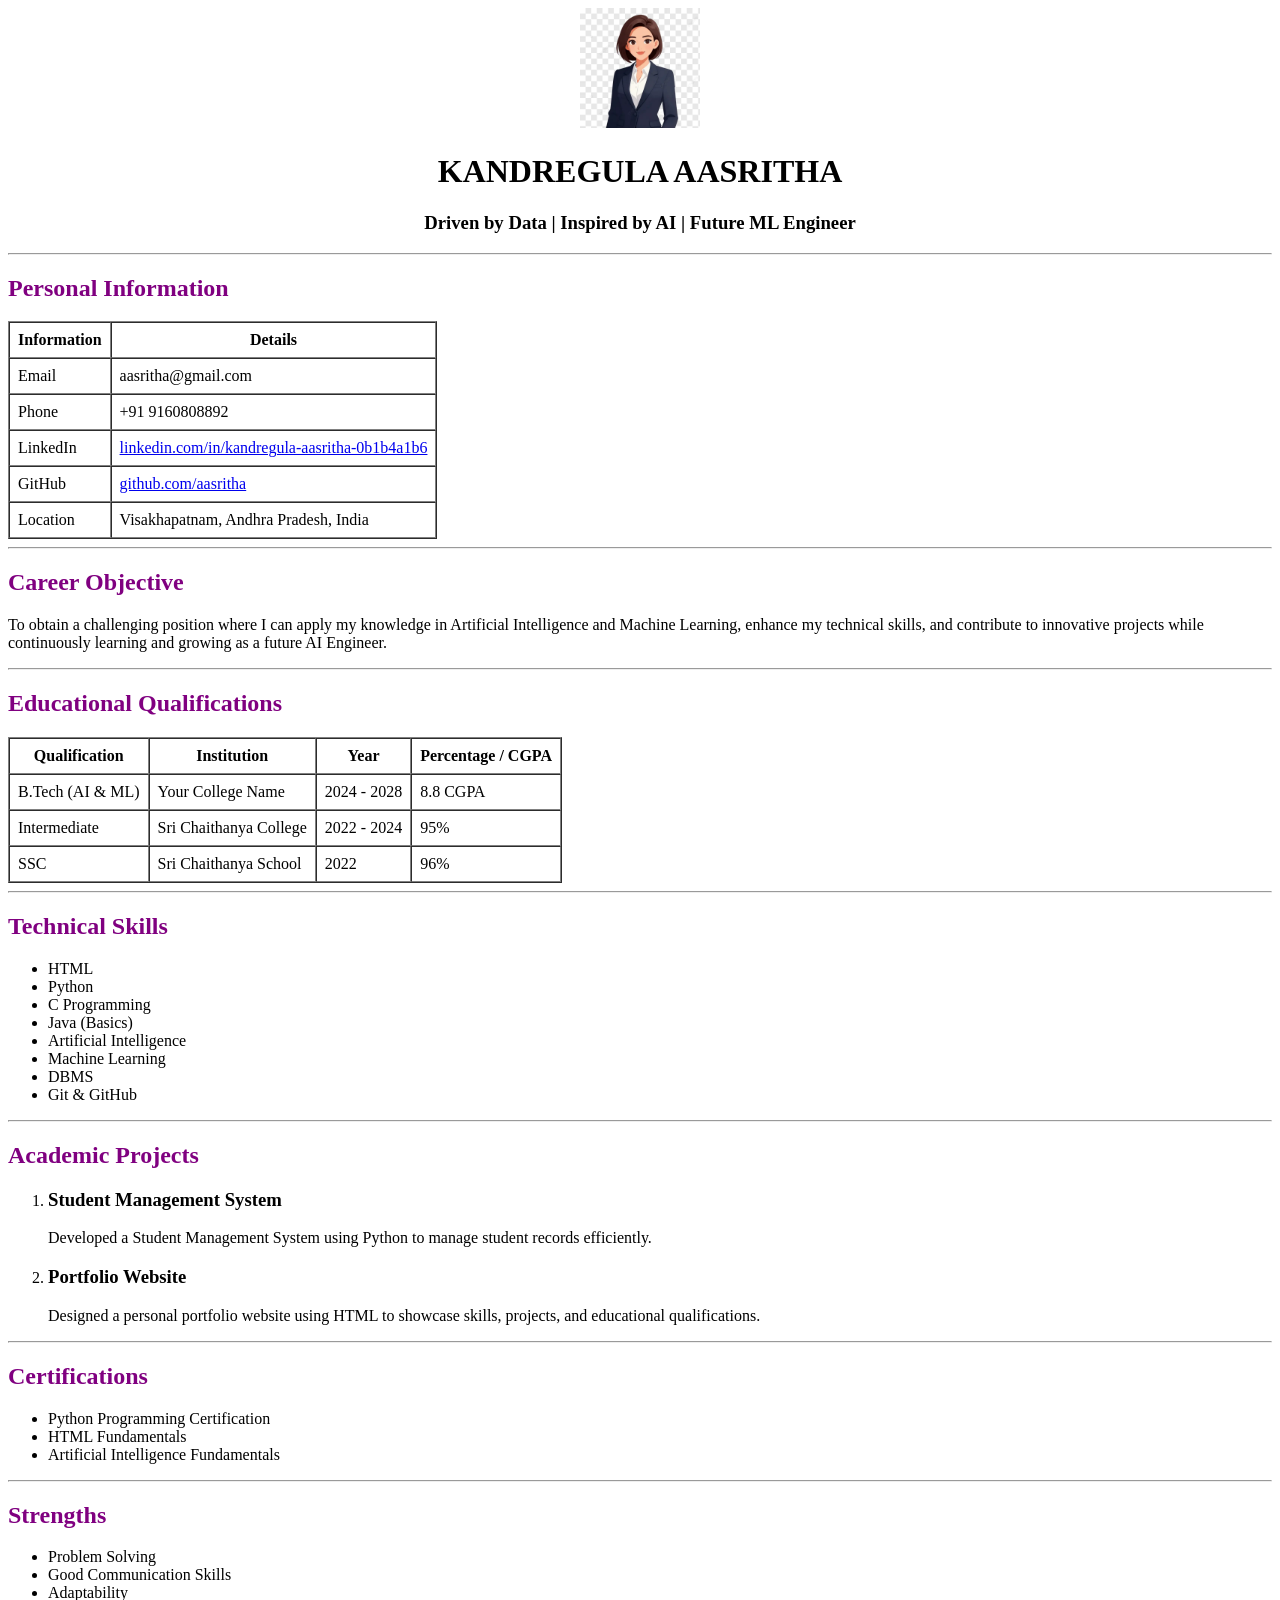
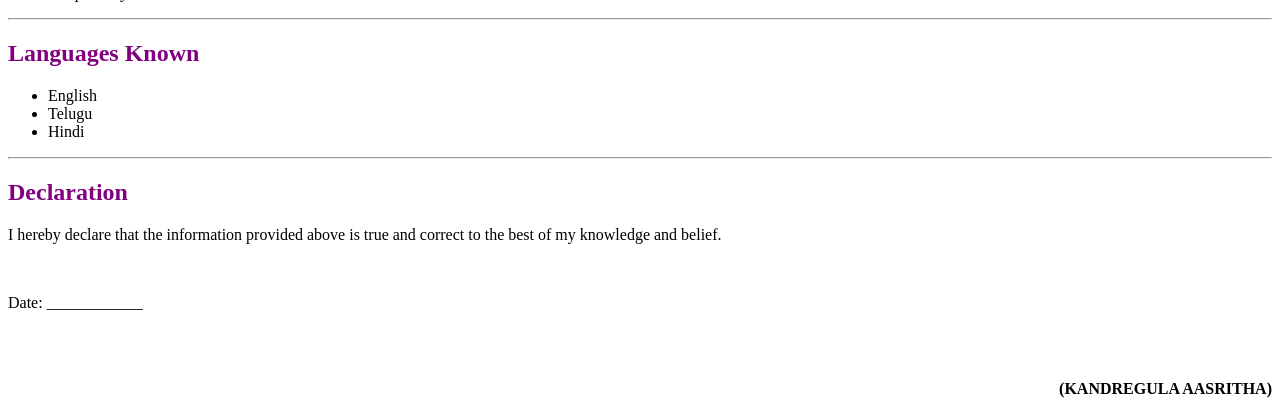
<file: Experiment-1/index.html>
<!DOCTYPE html>
<html>

<head>
    <title>ATS Friendly Resume</title>
</head>

<body>

    <center>
        <img src="image.jpg" alt="Profile Photo" width="120" height="120">

        <h1>KANDREGULA AASRITHA</h1>

        <h3>Driven by Data | Inspired by AI | Future ML Engineer</h3>
    </center>

    <hr>

    <h2>
        <font color="purple">Personal Information</font>
    </h2>

    <table border="1" cellpadding="8" cellspacing="0">

        <tr>
            <th>Information</th>
            <th>Details</th>
        </tr>

        <tr>
            <td>Email</td>
            <td>aasritha@gmail.com</td>
        </tr>

        <tr>
            <td>Phone</td>
            <td>+91 9160808892</td>
        </tr>

        <tr>
            <td>LinkedIn</td>
            <td>
                <a href="https://www.linkedin.com/in/kandregula-aasritha-0b1b4a1b6/">
                    linkedin.com/in/kandregula-aasritha-0b1b4a1b6
                </a>
            </td>
        </tr>

        <tr>
            <td>GitHub</td>
            <td>
                <a href="https://github.com/aasritha">
                    github.com/aasritha
                </a>
            </td>
        </tr>

        <tr>
            <td>Location</td>
            <td>Visakhapatnam, Andhra Pradesh, India</td>
        </tr>

    </table>

    <hr>

    <h2>
        <font color="purple">Career Objective</font>
    </h2>

    <p>
        To obtain a challenging position where I can apply my knowledge in
        Artificial Intelligence and Machine Learning, enhance my technical
        skills, and contribute to innovative projects while continuously
        learning and growing as a future AI Engineer.
    </p>

    <hr>

    <h2>
        <font color="purple">Educational Qualifications</font>
    </h2>

    <table border="1" cellpadding="8" cellspacing="0">

        <tr>
            <th>Qualification</th>
            <th>Institution</th>
            <th>Year</th>
            <th>Percentage / CGPA</th>
        </tr>

        <tr>
            <td>B.Tech (AI & ML)</td>
            <td>Your College Name</td>
            <td>2024 - 2028</td>
            <td>8.8 CGPA</td>
        </tr>

        <tr>
            <td>Intermediate</td>
            <td>Sri Chaithanya College</td>
            <td>2022 - 2024</td>
            <td>95%</td>
        </tr>

        <tr>
            <td>SSC</td>
            <td>Sri Chaithanya School</td>
            <td>2022</td>
            <td>96%</td>
        </tr>

    </table>

    <hr>

    <h2>
        <font color="purple">Technical Skills</font>
    </h2>

    <ul>
        <li>HTML</li>
        <li>Python</li>
        <li>C Programming</li>
        <li>Java (Basics)</li>
        <li>Artificial Intelligence</li>
        <li>Machine Learning</li>
        <li>DBMS</li>
        <li>Git & GitHub</li>
    </ul>

    <hr>

    <h2>
        <font color="purple">Academic Projects</font>
    </h2>

    <ol>

        <li>
            <h3>Student Management System</h3>

            <p>
                Developed a Student Management System using Python to manage
                student records efficiently.
            </p>
        </li>

        <li>
            <h3>Portfolio Website</h3>

            <p>
                Designed a personal portfolio website using HTML to showcase
                skills, projects, and educational qualifications.
            </p>
        </li>

    </ol>

    <hr>

    <h2>
        <font color="purple">Certifications</font>
    </h2>

    <ul>
        <li>Python Programming Certification</li>
        <li>HTML Fundamentals</li>
        <li>Artificial Intelligence Fundamentals</li>
    </ul>

    <hr>

    <h2>
        <font color="purple">Strengths</font>
    </h2>

    <ul>
        <li>Problem Solving</li>
        <li>Good Communication Skills</li>
        <li>Adaptability</li>
    </ul>

    <hr>

    <h2>
        <font color="purple">Languages Known</font>
    </h2>

    <ul>
        <li>English</li>
        <li>Telugu</li>
        <li>Hindi</li>
    </ul>

    <hr>

    <h2>
        <font color="purple">Declaration</font>
    </h2>

    <p>
        I hereby declare that the information provided above is true and
        correct to the best of my knowledge and belief.
    </p>

    <br>

    <p>
        Date: ____________
    </p>

    <br><br>

    <p align="right">
        <b>(KANDREGULA AASRITHA)</b>
    </p>

</body>

</html>
</file>
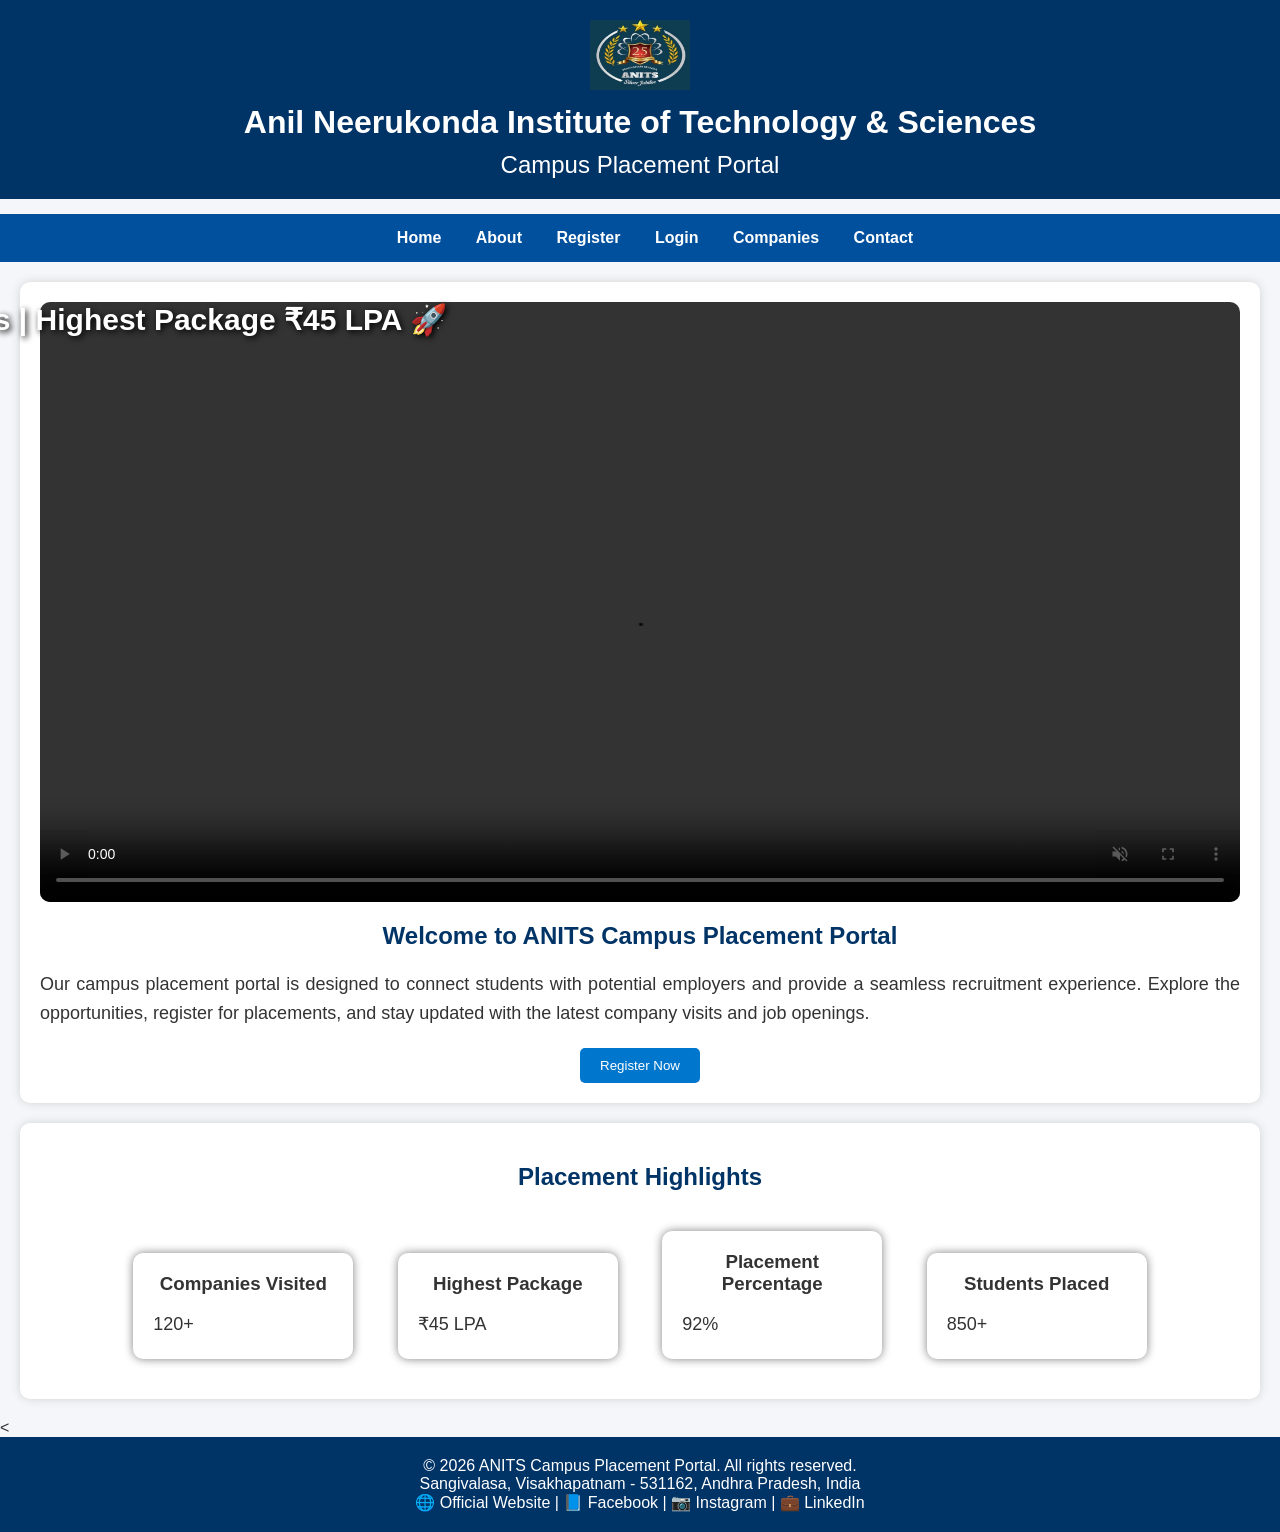
<file: Experiment-2/index.html>
<!DOCTYPE html>
<html>

<head>
    <title>ANITS Campus Placement Portal</title>
    <link rel="stylesheet" href="style.css">
</head>

<body>

    <header>
        <img src="logo.png" alt="ANITS Logo" width="100">
        <h1>Anil Neerukonda Institute of Technology & Sciences</h1>
        <h2>Campus Placement Portal</h2>
    </header>

    <nav>
        <ul>
            <li><a href="index.html">Home</a></li>
            <li><a href="about.html">About</a></li>
            <li><a href="register.html">Register</a></li>
            <li><a href="login.html">Login</a></li>
            <li><a href="companies.html">Companies</a></li>
            <li><a href="contact.html">Contact</a></li>
        </ul>
    </nav>

    <section class="hero">

        <video width="100%" controls autoplay muted loop>
            <source src="anitsav.mp4" type="video/mp4">
            Your browser does not support the video tag.
        </video>

        <div class="moving-text">
            🎓 Welcome to ANITS Campus Placement Portal | Admissions Open | 120+ Companies | Highest Package ₹45 LPA 🚀
        </div>

        <h2>Welcome to ANITS Campus Placement Portal</h2>

        <p>
            Our campus placement portal is designed to connect students with potential employers and provide a seamless recruitment experience. Explore the opportunities, register for placements, and stay updated with the latest company visits and job openings.
        </p>

        <a href="register.html">
    <button>Register Now</button>
</a>

    </section>

    <section>

        <h2>Placement Highlights</h2>

        <article>
            <h3>Companies Visited</h3>
            <p>120+</p>
        </article>

        <article>
            <h3>Highest Package</h3>
            <p>₹45 LPA</p>
        </article>

        <article>
            <h3>Placement Percentage</h3>
            <p>92%</p>
        </article>

        <article>
            <h3>Students Placed</h3>
            <p>850+</p>
        </article>

    </section>

    <<footer>

    <p>&copy; 2026 ANITS Campus Placement Portal. All rights reserved.</p>

    <p>
        Sangivalasa, Visakhapatnam - 531162,
        Andhra Pradesh, India
    </p>

    <p>
        🌐 <a href="https://www.anits.edu.in" target="_blank">Official Website</a> |
        📘 <a href="https://www.facebook.com/anits.edu.in" target="_blank">Facebook</a> |
        📷 <a href="https://www.instagram.com/anits_official/" target="_blank">Instagram</a> |
        💼 <a href="https://www.linkedin.com/school/anits/" target="_blank">LinkedIn</a>
    </p>

</footer>

</body>

</html>
</file>
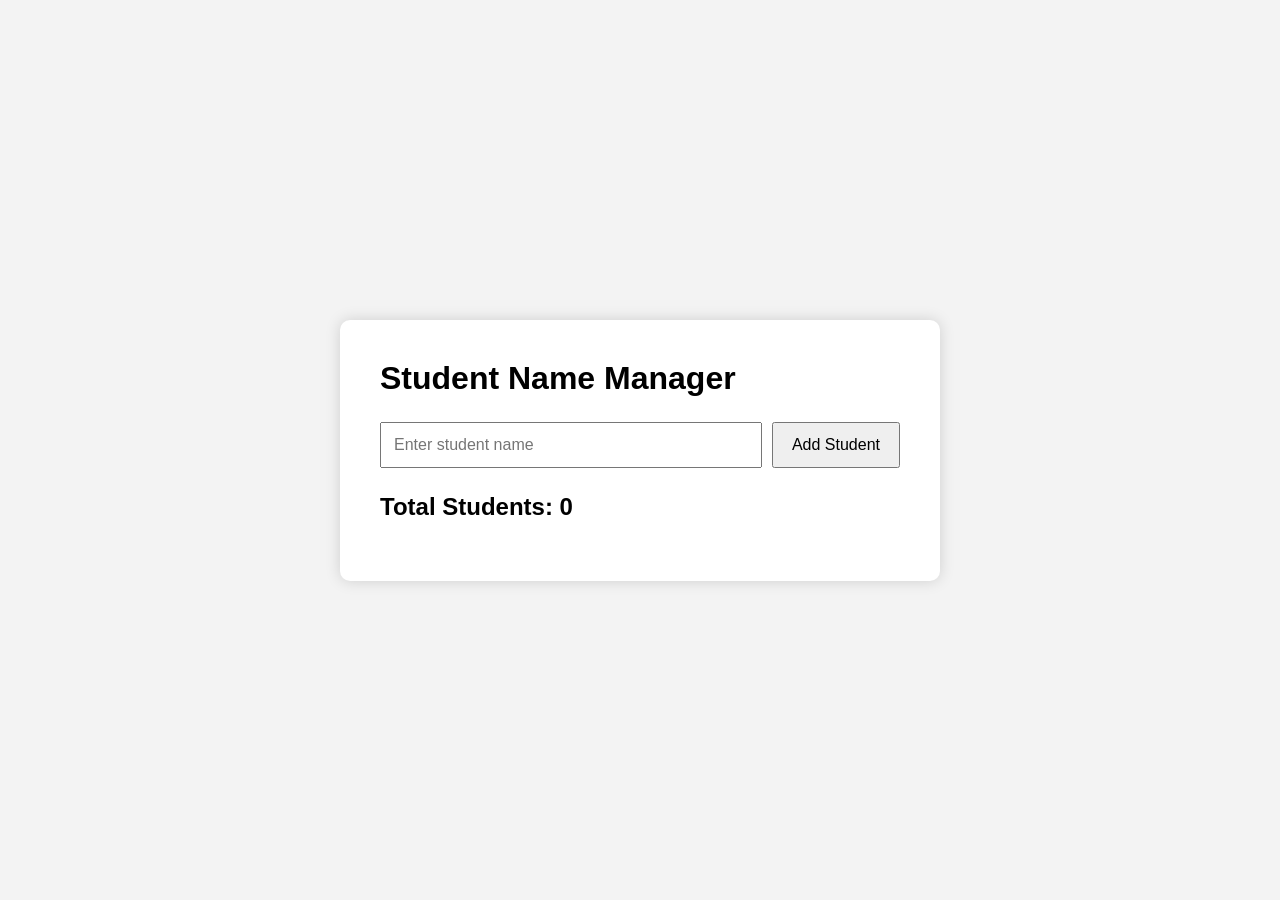
<file: Experiment-3/index.html>
<!DOCTYPE html>
<html lang="en">
<head>
    <meta charset="UTF-8">
    <meta name="viewport" content="width=device-width, initial-scale=1.0">
    <title>Student Name Manager</title>
    <link rel="stylesheet" href="style.css">
</head>
<body>

<div class="container">
    <h1>Student Name Manager</h1>

    <div class="input-box">
        <input type="text" id="studentName" placeholder="Enter student name">
        <button onclick="addStudent()">Add Student</button>
    </div>

    <h2>Total Students: <span id="count">0</span></h2>

    <ul id="studentList"></ul>
</div>

<script src="script.js"></script>
</body>
</html>
</file>
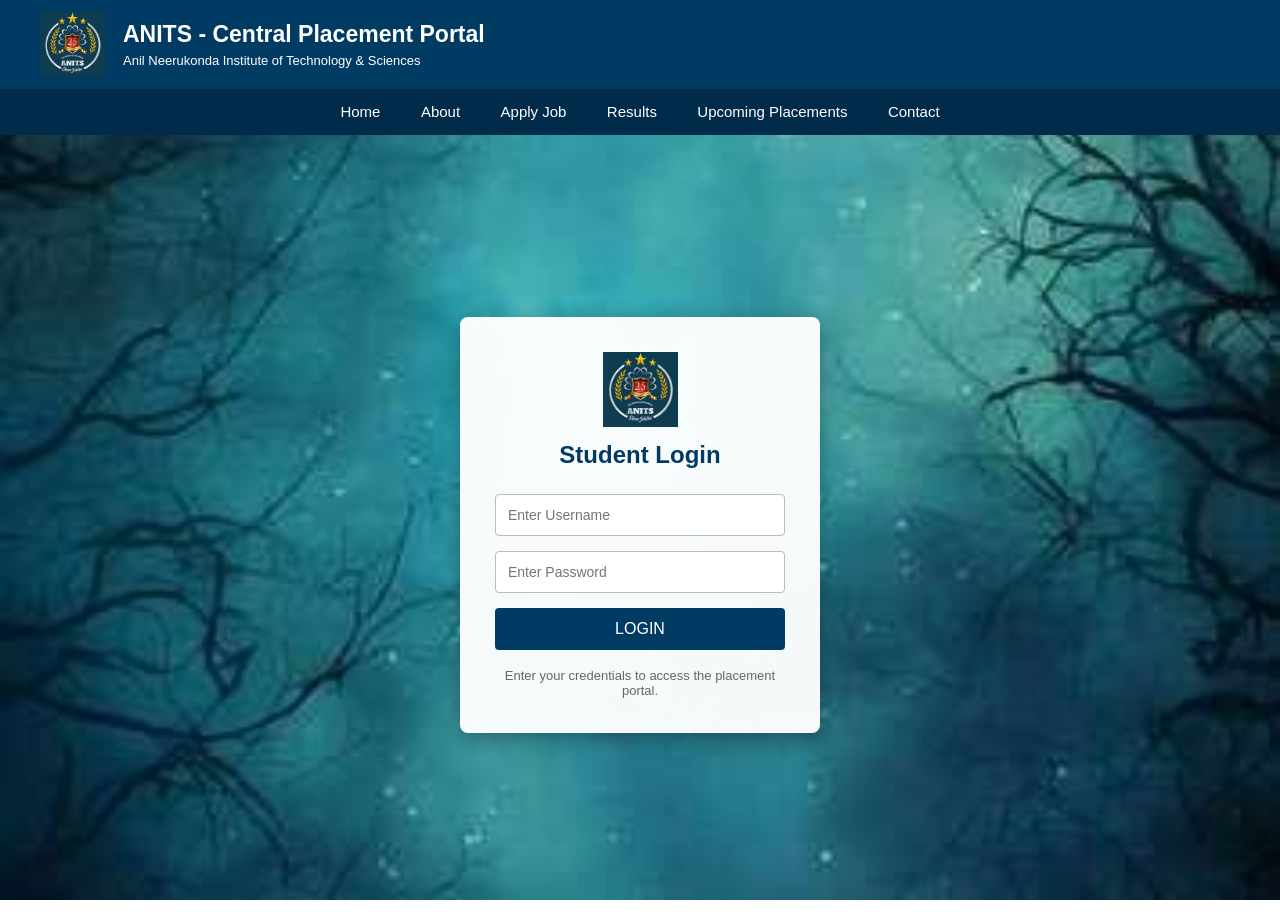
<file: Experiment-4/index.html>
<!DOCTYPE html>
<html>
<head>
    <title>ANITS Central Placement Portal</title>

    <style>
        * {
            box-sizing: border-box;
            margin: 0;
            padding: 0;
        }

        body {
            font-family: Arial, sans-serif;
            background-image: url("background.jpg");
            background-size: cover;
            background-position: center;
            background-attachment: fixed;
            min-height: 100vh;
        }

        /* Header */
        header {
            background: #003b64;
            color: white;
            display: flex;
            align-items: center;
            padding: 12px 40px;
        }

        header img {
            width: 65px;
            height: 65px;
            margin-right: 18px;
        }

        .college-name h1 {
            font-size: 23px;
        }

        .college-name p {
            font-size: 13px;
            margin-top: 5px;
        }

        /* Navigation */
        nav {
            background: #002b4a;
            padding: 14px;
            text-align: center;
        }

        nav a {
            color: white;
            text-decoration: none;
            margin: 0 18px;
            font-size: 15px;
        }

        nav a:hover {
            color: #ffd700;
        }

        /* Login */
        .container {
            min-height: calc(100vh - 120px);
            display: flex;
            justify-content: center;
            align-items: center;
        }

        .login-box {
            width: 360px;
            background: rgba(255, 255, 255, 0.96);
            padding: 35px;
            border-radius: 8px;
            box-shadow: 0 5px 20px rgba(0,0,0,0.3);
            text-align: center;
        }

        .login-box img {
            width: 75px;
            margin-bottom: 10px;
        }

        .login-box h2 {
            color: #003b64;
            margin-bottom: 25px;
        }

        .login-box input {
            width: 100%;
            padding: 12px;
            margin-bottom: 15px;
            border: 1px solid #bbb;
            border-radius: 4px;
            font-size: 14px;
        }

        .login-box button {
            width: 100%;
            padding: 12px;
            border: none;
            border-radius: 4px;
            background: #003b64;
            color: white;
            font-size: 16px;
            cursor: pointer;
        }

        .login-box button:hover {
            background: #006699;
        }

        .login-box p {
            margin-top: 18px;
            font-size: 13px;
            color: #666;
        }
    </style>
</head>

<body>

    <header>
        <img src="logo.jpg" alt="ANITS Logo">

        <div class="college-name">
            <h1>ANITS - Central Placement Portal</h1>
            <p>Anil Neerukonda Institute of Technology & Sciences</p>
        </div>
    </header>

    <nav>
        <a href="#">Home</a>
        <a href="#">About</a>
        <a href="#">Apply Job</a>
        <a href="#">Results</a>
        <a href="#">Upcoming Placements</a>
        <a href="#">Contact</a>
    </nav>

    <div class="container">

        <div class="login-box">

            <img src="logo.jpg" alt="ANITS Logo">

            <h2>Student Login</h2>

            <input type="text" id="username" placeholder="Enter Username">

            <input type="password" id="password" placeholder="Enter Password">

            <button onclick="login()">LOGIN</button>

            <p>Enter your credentials to access the placement portal.</p>

        </div>

    </div>

    <script>
        function login() {

            var username = document.getElementById("username").value;
            var password = document.getElementById("password").value;

            if (username === "") {
                alert("Please enter username");
                return;
            }

            if (password === "") {
                alert("Please enter password");
                return;
            }

            window.location.href = "success.html";
        }
    </script>

</body>
</html>
</file>
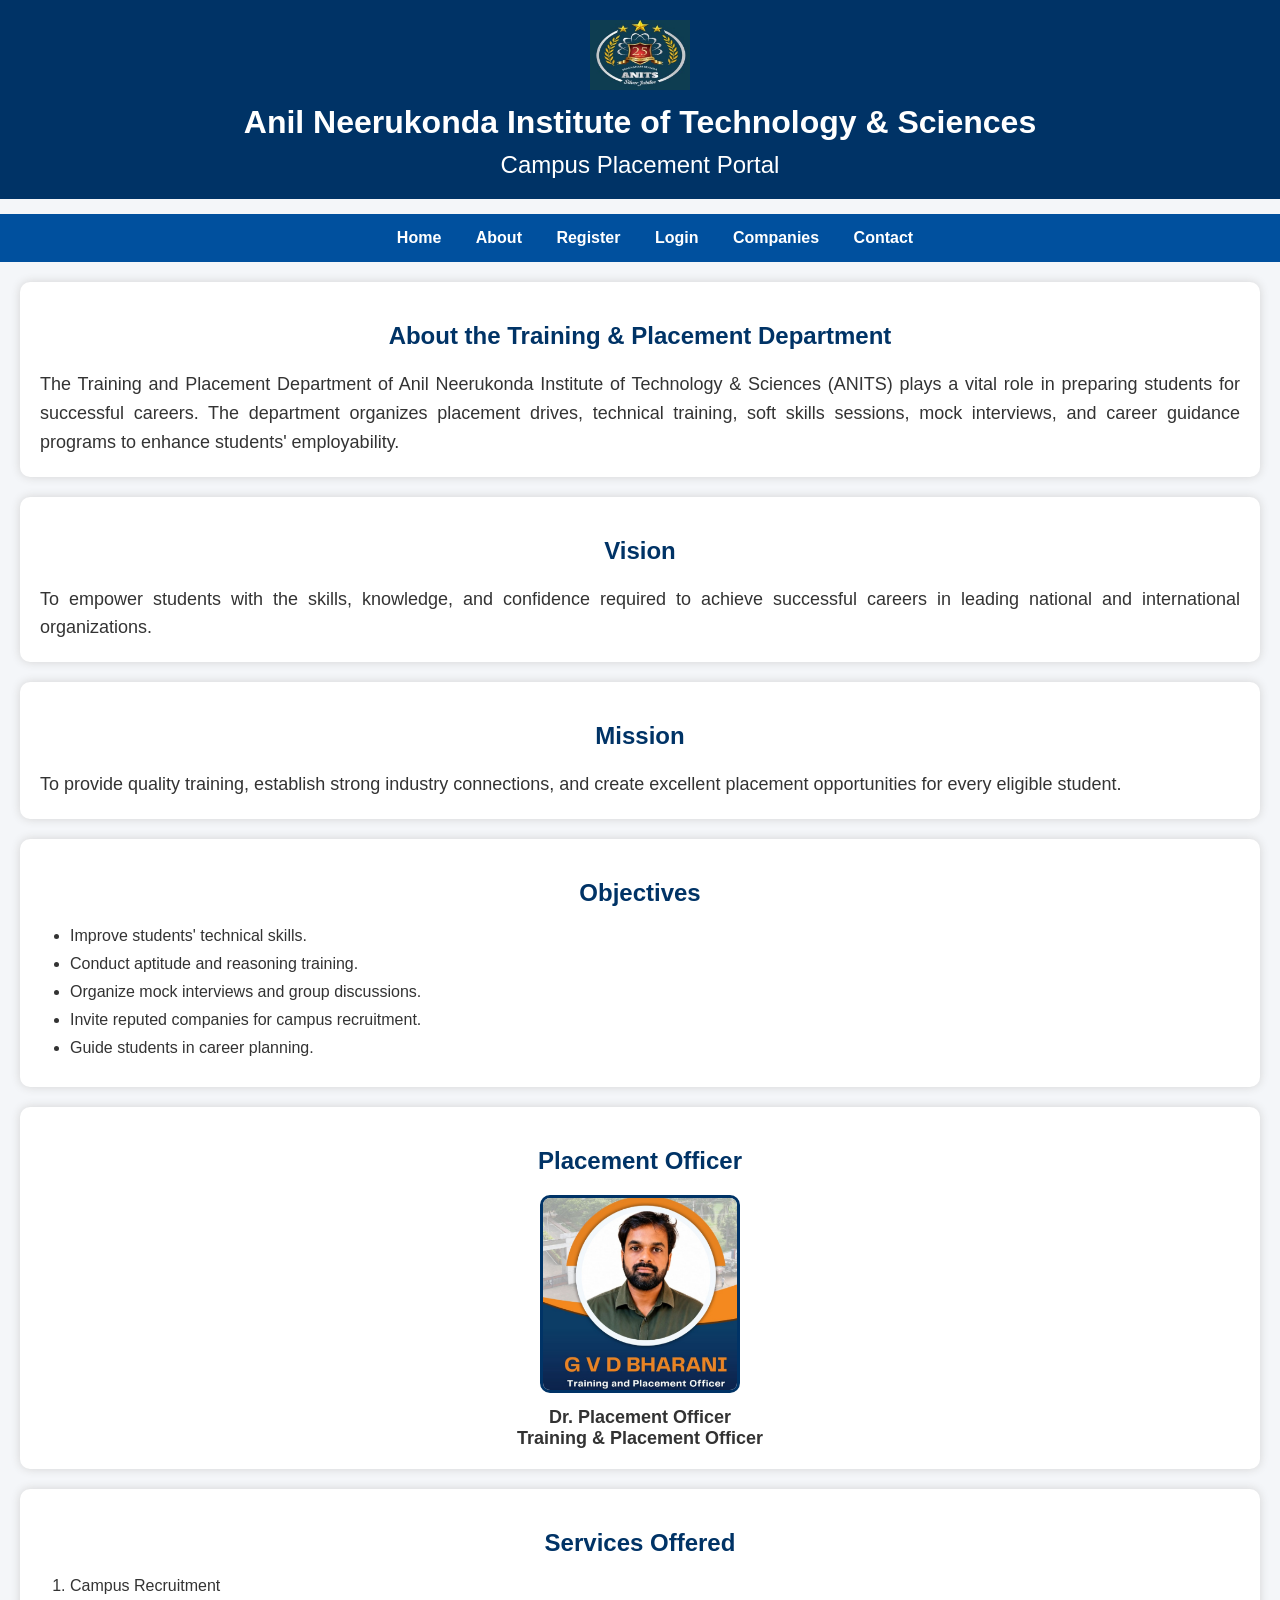
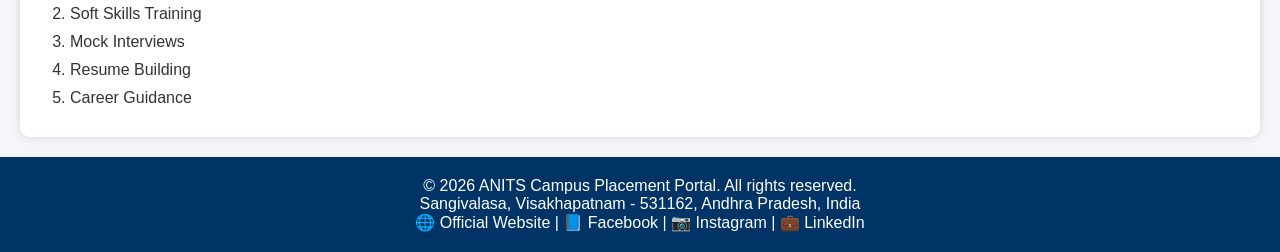
<file: Experiment-2/about.html>
<!DOCTYPE html>
<html>

<head>
    <title>ANITS Campus Placement Portal</title>
    <link rel="stylesheet" href="style.css">
</head>

<body>

    <header>
        <img src="logo.png" alt="ANITS Logo" width="100">
        <h1>Anil Neerukonda Institute of Technology & Sciences</h1>
        <h2>Campus Placement Portal</h2>
    </header>

    <nav>
        <ul>
            <li><a href="index.html">Home</a></li>
            <li><a href="about.html">About</a></li>
            <li><a href="register.html">Register</a></li>
            <li><a href="login.html">Login</a></li>
            <li><a href="companies.html">Companies</a></li>
            <li><a href="contact.html">Contact</a></li>
        </ul>
    </nav>
    <section>

    <h2>About the Training & Placement Department</h2>

    <p>
        The Training and Placement Department of Anil Neerukonda Institute of Technology & Sciences (ANITS)
        plays a vital role in preparing students for successful careers. The department organizes placement
        drives, technical training, soft skills sessions, mock interviews, and career guidance programs to
        enhance students' employability.
    </p>

</section>

<section>

    <h2>Vision</h2>

    <p>
        To empower students with the skills, knowledge, and confidence required to achieve successful careers
        in leading national and international organizations.
    </p>

</section>

<section>

    <h2>Mission</h2>

    <p>
        To provide quality training, establish strong industry connections, and create excellent placement
        opportunities for every eligible student.
    </p>

</section>

<section>

    <h2>Objectives</h2>

    <ul>
        <li>Improve students' technical skills.</li>
        <li>Conduct aptitude and reasoning training.</li>
        <li>Organize mock interviews and group discussions.</li>
        <li>Invite reputed companies for campus recruitment.</li>
        <li>Guide students in career planning.</li>
    </ul>

</section>

<section>

    <h2>Placement Officer</h2>

    <figure>

        <img src="plo.png" alt="Placement Officer" width="200">

        <figcaption>
            <strong>Dr. Placement Officer</strong><br>
            Training & Placement Officer
        </figcaption>

    </figure>

</section>
<section>

    <h2>Services Offered</h2>

    <ol>
        <li>Campus Recruitment</li>
        <li>Soft Skills Training</li>
        <li>Mock Interviews</li>
        <li>Resume Building</li>
        <li>Career Guidance</li>
    </ol>

</section>
<footer>

    <p>&copy; 2026 ANITS Campus Placement Portal. All rights reserved.</p>

    <p>
        Sangivalasa, Visakhapatnam - 531162,
        Andhra Pradesh, India
    </p>

    <p>
        🌐 <a href="https://www.anits.edu.in" target="_blank">Official Website</a> |
        📘 <a href="https://www.facebook.com/anits.edu.in" target="_blank">Facebook</a> |
        📷 <a href="https://www.instagram.com/anits_official/" target="_blank">Instagram</a> |
        💼 <a href="https://www.linkedin.com/school/anits/" target="_blank">LinkedIn</a>
    </p>

</footer>

</body>

</html>
</file>
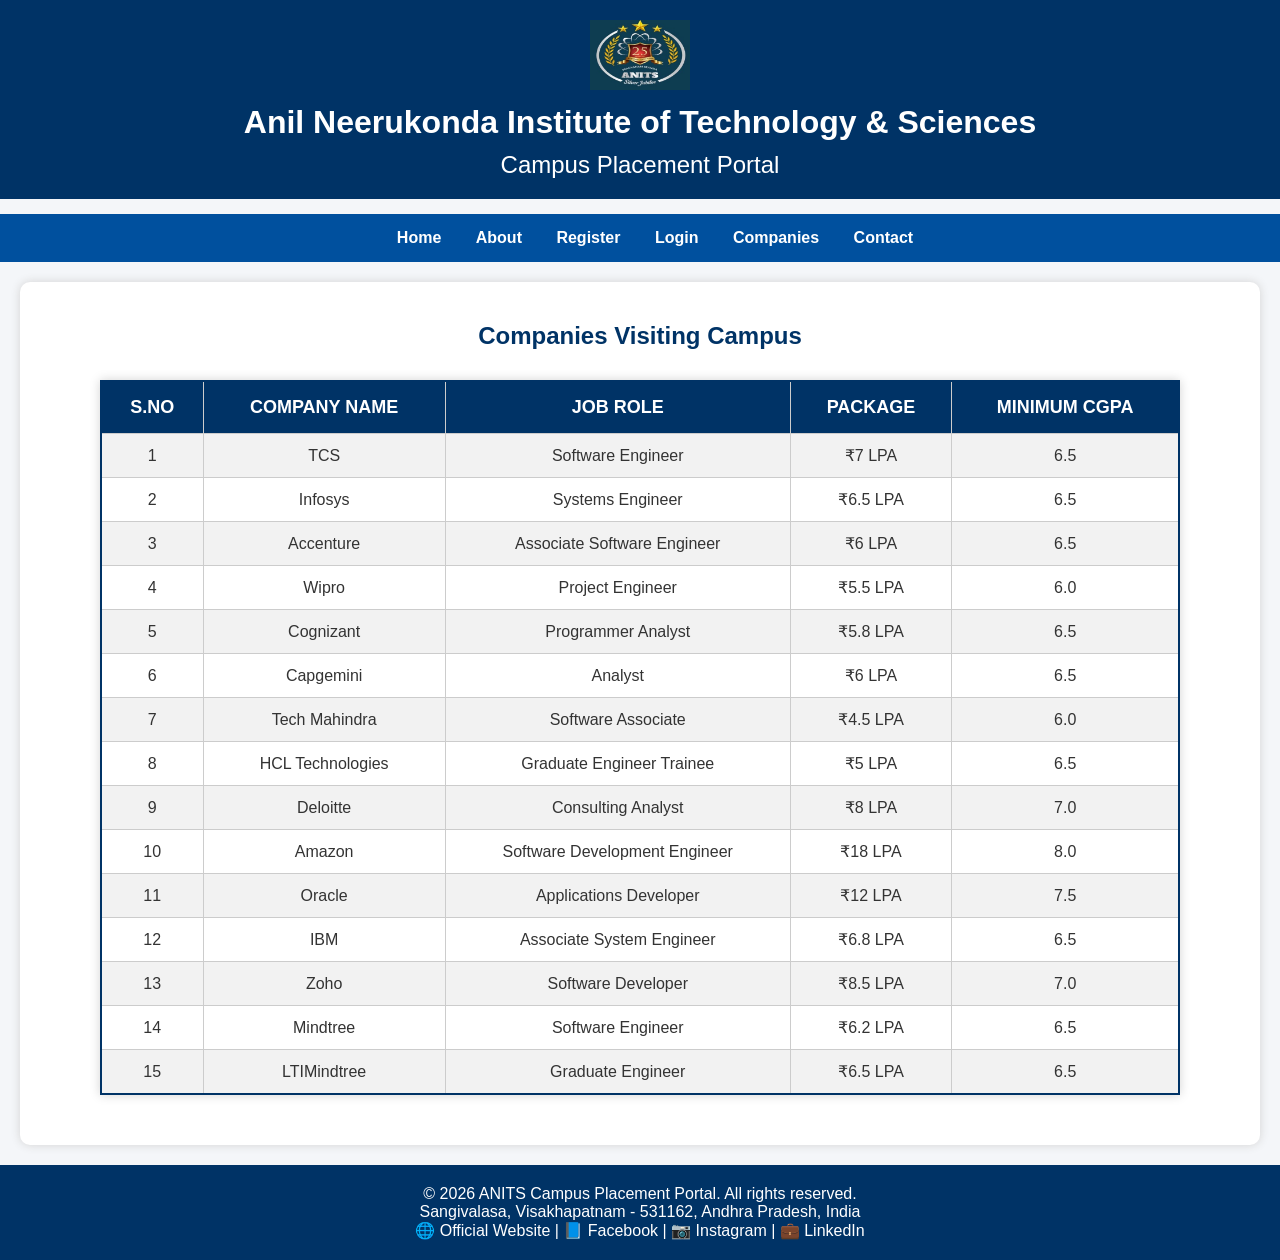
<file: Experiment-2/companies.html>
<!DOCTYPE html>
<html>

<head>
    <title>Companies - ANITS Campus Placement Portal</title>
    <link rel="stylesheet" href="style.css">
</head>

<body>

    <header>
        <img src="logo.png" alt="ANITS Logo" width="100">
        <h1>Anil Neerukonda Institute of Technology & Sciences</h1>
        <h2>Campus Placement Portal</h2>
    </header>

    <nav>
        <ul>
            <li><a href="index.html">Home</a></li>
            <li><a href="about.html">About</a></li>
            <li><a href="register.html">Register</a></li>
            <li><a href="login.html">Login</a></li>
            <li><a href="companies.html">Companies</a></li>
            <li><a href="contact.html">Contact</a></li>
        </ul>
    </nav>

    <section>

        <h2>Companies Visiting Campus</h2>

        <table border="1" cellpadding="10" cellspacing="0" width="100%">

            <tr>
                <th>S.No</th>
                <th>Company Name</th>
                <th>Job Role</th>
                <th>Package</th>
                <th>Minimum CGPA</th>
            </tr>

            <tr>
                <td>1</td>
                <td>TCS</td>
                <td>Software Engineer</td>
                <td>₹7 LPA</td>
                <td>6.5</td>
            </tr>

            <tr>
                <td>2</td>
                <td>Infosys</td>
                <td>Systems Engineer</td>
                <td>₹6.5 LPA</td>
                <td>6.5</td>
            </tr>

            <tr>
                <td>3</td>
                <td>Accenture</td>
                <td>Associate Software Engineer</td>
                <td>₹6 LPA</td>
                <td>6.5</td>
            </tr>

            <tr>
                <td>4</td>
                <td>Wipro</td>
                <td>Project Engineer</td>
                <td>₹5.5 LPA</td>
                <td>6.0</td>
            </tr>

            <tr>
                <td>5</td>
                <td>Cognizant</td>
                <td>Programmer Analyst</td>
                <td>₹5.8 LPA</td>
                <td>6.5</td>
            </tr>

            <tr>
                <td>6</td>
                <td>Capgemini</td>
                <td>Analyst</td>
                <td>₹6 LPA</td>
                <td>6.5</td>
            </tr>

            <tr>
                <td>7</td>
                <td>Tech Mahindra</td>
                <td>Software Associate</td>
                <td>₹4.5 LPA</td>
                <td>6.0</td>
            </tr>

            <tr>
                <td>8</td>
                <td>HCL Technologies</td>
                <td>Graduate Engineer Trainee</td>
                <td>₹5 LPA</td>
                <td>6.5</td>
            </tr>

            <tr>
                <td>9</td>
                <td>Deloitte</td>
                <td>Consulting Analyst</td>
                <td>₹8 LPA</td>
                <td>7.0</td>
            </tr>

            <tr>
                <td>10</td>
                <td>Amazon</td>
                <td>Software Development Engineer</td>
                <td>₹18 LPA</td>
                <td>8.0</td>
            </tr>

            <tr>
                <td>11</td>
                <td>Oracle</td>
                <td>Applications Developer</td>
                <td>₹12 LPA</td>
                <td>7.5</td>
            </tr>

            <tr>
                <td>12</td>
                <td>IBM</td>
                <td>Associate System Engineer</td>
                <td>₹6.8 LPA</td>
                <td>6.5</td>
            </tr>

            <tr>
                <td>13</td>
                <td>Zoho</td>
                <td>Software Developer</td>
                <td>₹8.5 LPA</td>
                <td>7.0</td>
            </tr>

            <tr>
                <td>14</td>
                <td>Mindtree</td>
                <td>Software Engineer</td>
                <td>₹6.2 LPA</td>
                <td>6.5</td>
            </tr>

            <tr>
                <td>15</td>
                <td>LTIMindtree</td>
                <td>Graduate Engineer</td>
                <td>₹6.5 LPA</td>
                <td>6.5</td>
            </tr>

        </table>

    </section>

<footer>

    <p>&copy; 2026 ANITS Campus Placement Portal. All rights reserved.</p>

    <p>
        Sangivalasa, Visakhapatnam - 531162,
        Andhra Pradesh, India
    </p>

    <p>
        🌐 <a href="https://www.anits.edu.in" target="_blank">Official Website</a> |
        📘 <a href="https://www.facebook.com/anits.edu.in" target="_blank">Facebook</a> |
        📷 <a href="https://www.instagram.com/anits_official/" target="_blank">Instagram</a> |
        💼 <a href="https://www.linkedin.com/school/anits/" target="_blank">LinkedIn</a>
    </p>

</footer>

</body>

</html>
</file>
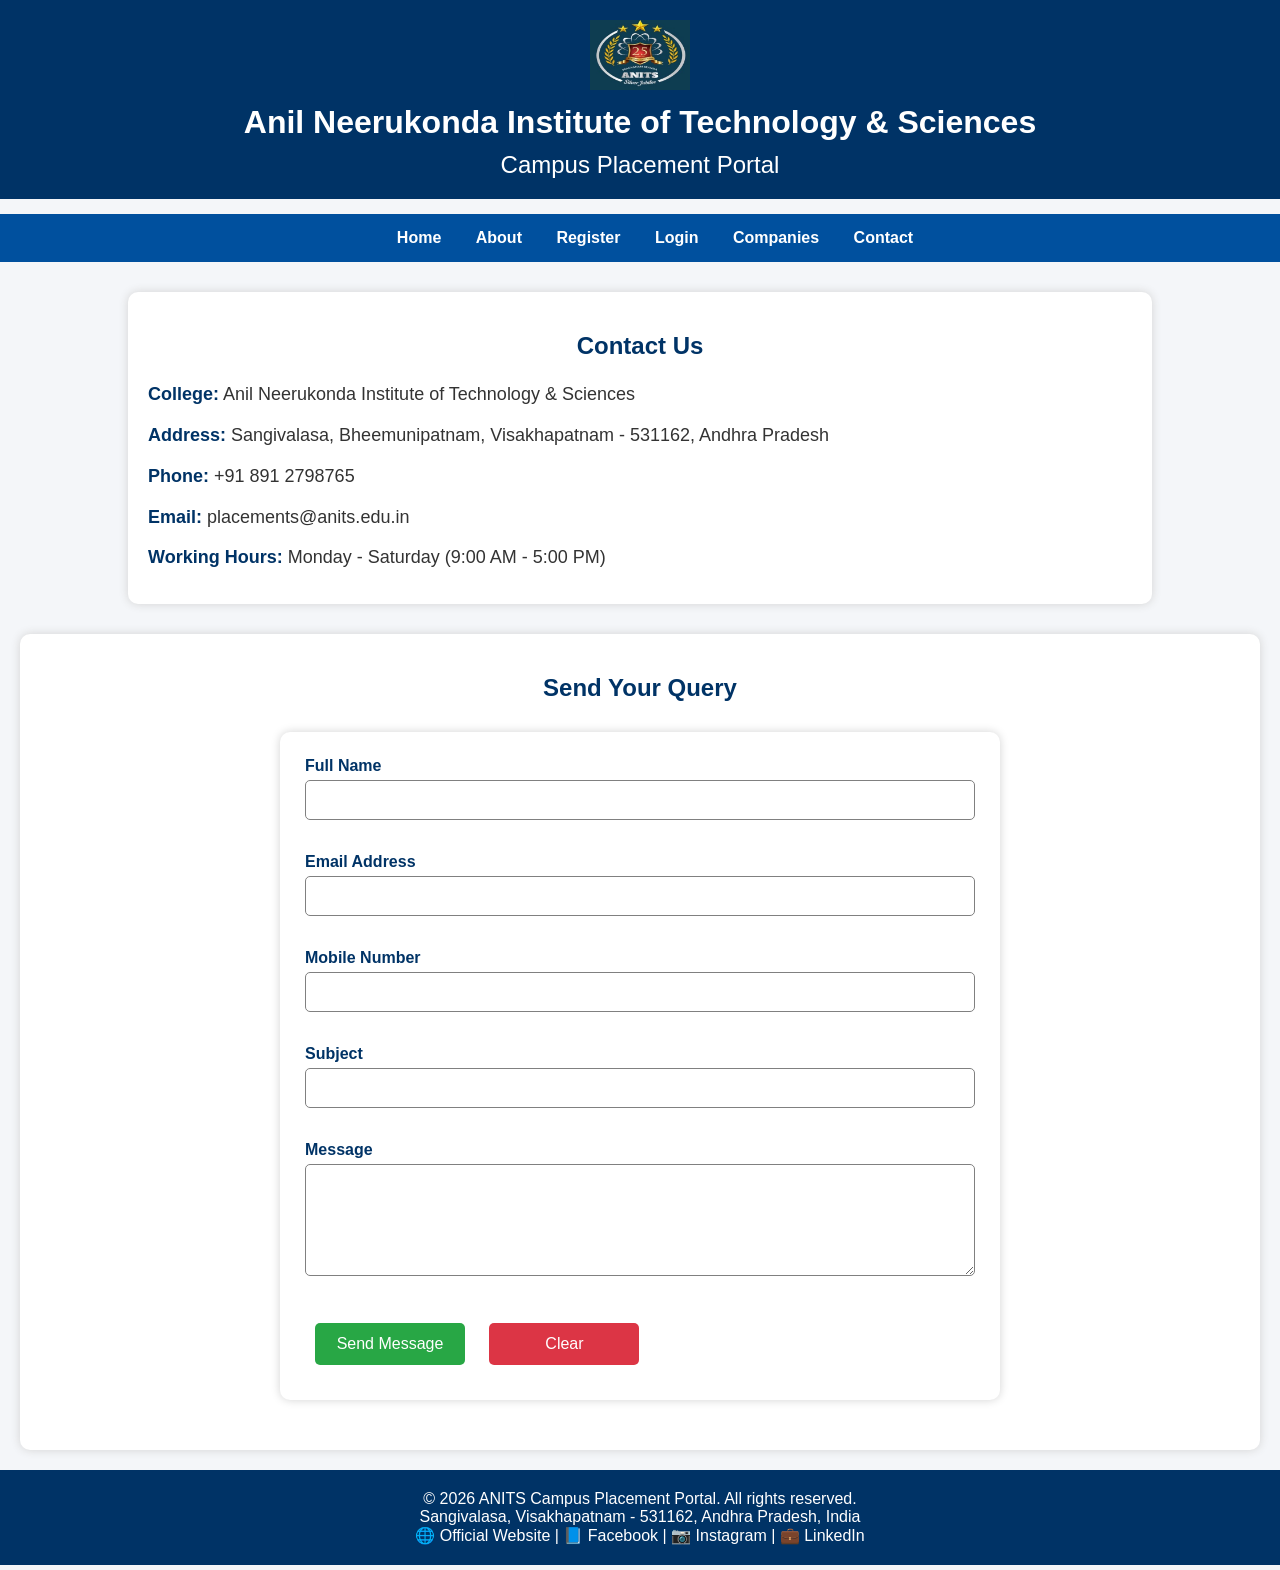
<file: Experiment-2/contact.html>
<!DOCTYPE html>
<html>

<head>
    <title>Contact - ANITS Campus Placement Portal</title>
    <link rel="stylesheet" href="style.css">
</head>

<body>

    <header>
        <img src="logo.png" alt="ANITS Logo" width="100">
        <h1>Anil Neerukonda Institute of Technology & Sciences</h1>
        <h2>Campus Placement Portal</h2>
    </header>

    <nav>
        <ul>
            <li><a href="index.html">Home</a></li>
            <li><a href="about.html">About</a></li>
            <li><a href="register.html">Register</a></li>
            <li><a href="login.html">Login</a></li>
            <li><a href="companies.html">Companies</a></li>
            <li><a href="contact.html">Contact</a></li>
        </ul>
    </nav>

    <section class="contact-info">

        <h2>Contact Us</h2>

        <p><strong>College:</strong> Anil Neerukonda Institute of Technology & Sciences</p>

        <p><strong>Address:</strong> Sangivalasa, Bheemunipatnam, Visakhapatnam - 531162, Andhra Pradesh</p>

        <p><strong>Phone:</strong> +91 891 2798765</p>

        <p><strong>Email:</strong> placements@anits.edu.in</p>

        <p><strong>Working Hours:</strong> Monday - Saturday (9:00 AM - 5:00 PM)</p>

    </section>

    <section>

        <h2>Send Your Query</h2>

        <form>

            <label for="name">Full Name</label><br>
            <input type="text" id="name" name="name" required>

            <br><br>

            <label for="email">Email Address</label><br>
            <input type="email" id="email" name="email" required>

            <br><br>

            <label for="phone">Mobile Number</label><br>
            <input type="tel" id="phone" name="phone" required>

            <br><br>

            <label for="subject">Subject</label><br>
            <input type="text" id="subject" name="subject" required>

            <br><br>

            <label for="message">Message</label><br>
            <textarea id="message" name="message" rows="5" required></textarea>

            <br><br>

            <input type="submit" value="Send Message">
            <input type="reset" value="Clear">

        </form>

    </section>

<footer>

    <p>&copy; 2026 ANITS Campus Placement Portal. All rights reserved.</p>

    <p>
        Sangivalasa, Visakhapatnam - 531162,
        Andhra Pradesh, India
    </p>

    <p>
        🌐 <a href="https://www.anits.edu.in" target="_blank">Official Website</a> |
        📘 <a href="https://www.facebook.com/anits.edu.in" target="_blank">Facebook</a> |
        📷 <a href="https://www.instagram.com/anits_official/" target="_blank">Instagram</a> |
        💼 <a href="https://www.linkedin.com/school/anits/" target="_blank">LinkedIn</a>
    </p>

</footer>

</body>

</html>
</file>
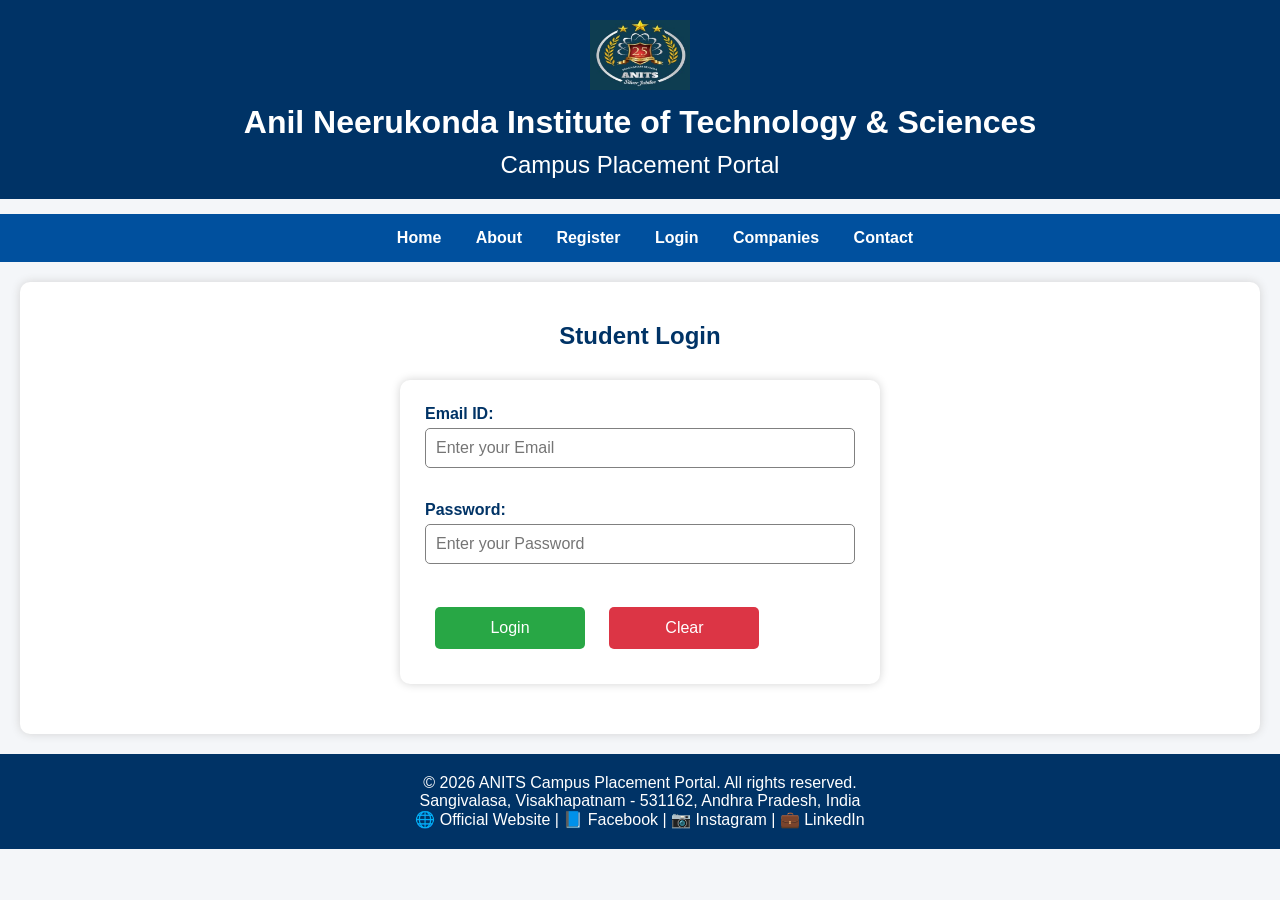
<file: Experiment-2/login.html>
<!DOCTYPE html>
<html>

<head>
    <title>Login - ANITS Campus Placement Portal</title>
    <link rel="stylesheet" href="style.css">
</head>

<body>

    <header>
        <img src="logo.png" alt="ANITS Logo" width="100">
        <h1>Anil Neerukonda Institute of Technology & Sciences</h1>
        <h2>Campus Placement Portal</h2>
    </header>

    <nav>
        <ul>
            <li><a href="index.html">Home</a></li>
            <li><a href="about.html">About</a></li>
            <li><a href="register.html">Register</a></li>
            <li><a href="login.html">Login</a></li>
            <li><a href="companies.html">Companies</a></li>
            <li><a href="contact.html">Contact</a></li>
        </ul>
    </nav>

    <section>

        <h2>Student Login</h2>

        <form class="login-form" action="companies.html">

            <label for="email">Email ID:</label><br>
            <input type="email"
                   id="email"
                   name="email"
                   placeholder="Enter your Email"
                   required>

            <br><br>

            <label for="password">Password:</label><br>
            <input type="password"
                   id="password"
                   name="password"
                   placeholder="Enter your Password"
                   required>

            <br><br>

            <input type="submit" value="Login">

            <input type="reset" value="Clear">

        </form>

    </section>

<footer>

    <p>&copy; 2026 ANITS Campus Placement Portal. All rights reserved.</p>

    <p>
        Sangivalasa, Visakhapatnam - 531162,
        Andhra Pradesh, India
    </p>

    <p>
        🌐 <a href="https://www.anits.edu.in" target="_blank">Official Website</a> |
        📘 <a href="https://www.facebook.com/anits.edu.in" target="_blank">Facebook</a> |
        📷 <a href="https://www.instagram.com/anits_official/" target="_blank">Instagram</a> |
        💼 <a href="https://www.linkedin.com/school/anits/" target="_blank">LinkedIn</a>
    </p>

</footer>

</body>

</html>
</file>
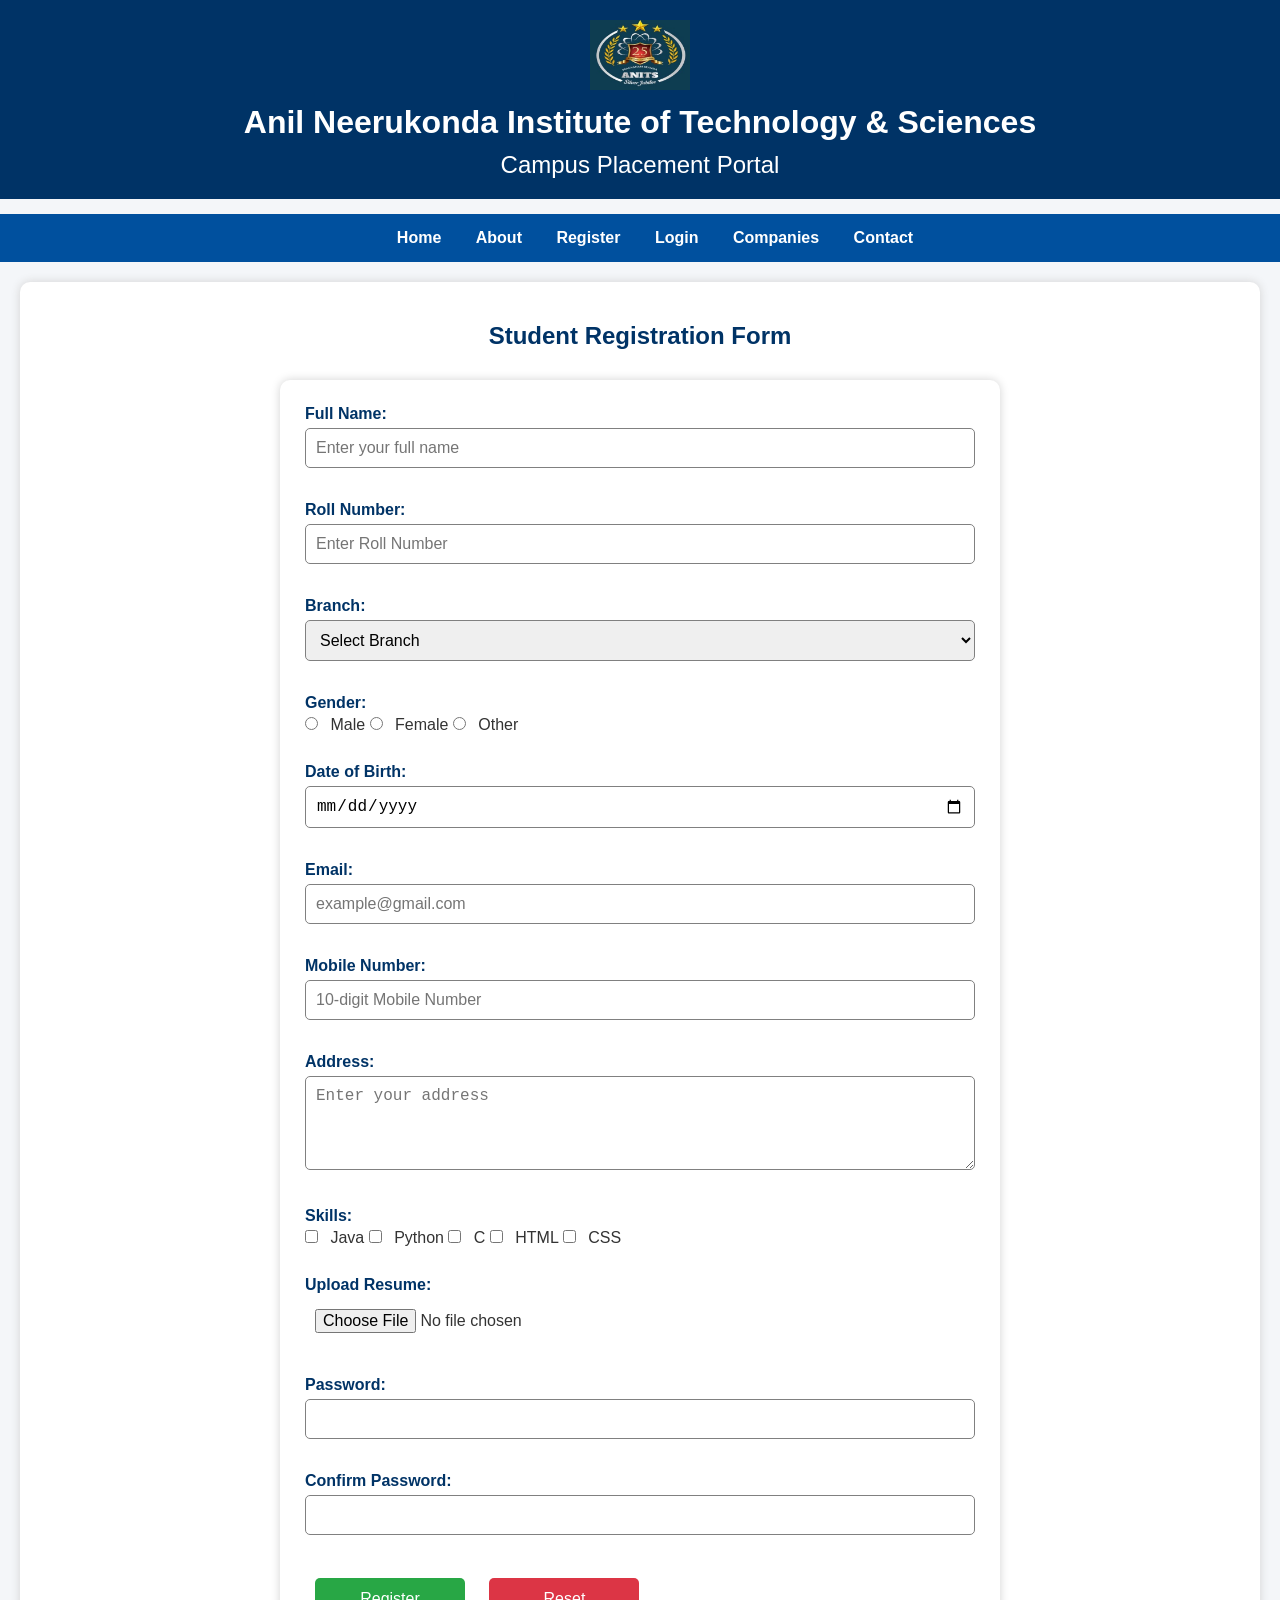
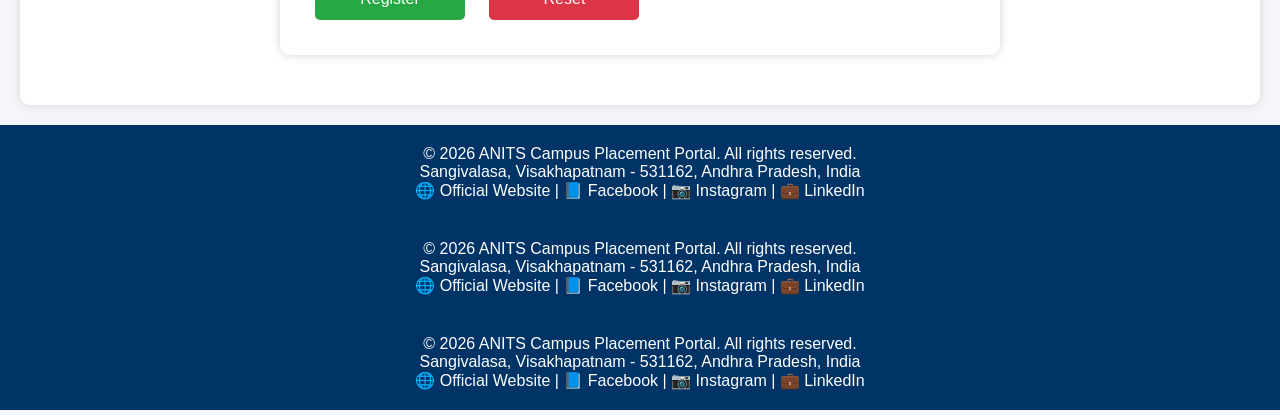
<file: Experiment-2/register.html>
<!DOCTYPE html>
<html>

<head>
    <title>Register - ANITS Campus Placement Portal</title>
    <link rel="stylesheet" href="style.css">
</head>

<body>

    <header>
        <img src="logo.png" alt="ANITS Logo" width="100">
        <h1>Anil Neerukonda Institute of Technology & Sciences</h1>
        <h2>Campus Placement Portal</h2>
    </header>

    <nav>
        <ul>
            <li><a href="index.html">Home</a></li>
            <li><a href="about.html">About</a></li>
            <li><a href="register.html">Register</a></li>
            <li><a href="login.html">Login</a></li>
            <li><a href="companies.html">Companies</a></li>
            <li><a href="contact.html">Contact</a></li>
        </ul>
    </nav>

    <section>

        <h2>Student Registration Form</h2>

        <form action="login.html">

            <label for="name">Full Name:</label><br>
            <input type="text" id="name" name="name"
                   placeholder="Enter your full name"
                   required minlength="3"><br><br>

            <label for="roll">Roll Number:</label><br>
            <input type="text" id="roll" name="roll"
                   placeholder="Enter Roll Number"
                   required><br><br>

            <label for="branch">Branch:</label><br>
            <select id="branch" name="branch" required>
                <option value="">Select Branch</option>
                <option>CSE</option>
                <option>CSM</option>
                <option>CSC</option>
                <option>ECE</option>
                <option>EEE</option>
                <option>Mechanical</option>
                <option>Civil</option>
            </select>

            <br><br>

            <label>Gender:</label><br>

            <input type="radio" name="gender" value="Male" required> Male

            <input type="radio" name="gender" value="Female"> Female

            <input type="radio" name="gender" value="Other"> Other

            <br><br>

            <label for="dob">Date of Birth:</label><br>

            <input type="date" id="dob" name="dob" required>

            <br><br>

            <label for="email">Email:</label><br>

            <input type="email" id="email" name="email"
                   placeholder="example@gmail.com"
                   required>

            <br><br>

            <label for="mobile">Mobile Number:</label><br>

            <input type="tel"
                   id="mobile"
                   name="mobile"
                   placeholder="10-digit Mobile Number"
                   pattern="[0-9]{10}"
                   maxlength="10"
                   required>

            <br><br>

            <label for="address">Address:</label><br>

            <textarea id="address"
                      name="address"
                      rows="4"
                      cols="40"
                      placeholder="Enter your address"
                      required></textarea>

            <br><br>

            <label>Skills:</label><br>

            <input type="checkbox" name="skills" value="Java"> Java

            <input type="checkbox" name="skills" value="Python"> Python

            <input type="checkbox" name="skills" value="C"> C

            <input type="checkbox" name="skills" value="HTML"> HTML

            <input type="checkbox" name="skills" value="CSS"> CSS

            <br><br>

            <label for="resume">Upload Resume:</label><br>

            <input type="file" id="resume" name="resume">

            <br><br>

            <label for="password">Password:</label><br>

            <input type="password"
                   id="password"
                   name="password"
                   minlength="8"
                   required>

            <br><br>

            <label for="confirm">Confirm Password:</label><br>

            <input type="password"
                   id="confirm"
                   name="confirm"
                   minlength="8"
                   required>

            <br><br>

            <input type="submit" value="Register">

            <input type="reset" value="Reset">

        </form>

    </section>

<footer>

    <p>&copy; 2026 ANITS Campus Placement Portal. All rights reserved.</p>

    <p>
        Sangivalasa, Visakhapatnam - 531162,
        Andhra Pradesh, India
    </p>

    <p>
        🌐 <a href="https://www.anits.edu.in" target="_blank">Official Website</a> |
        📘 <a href="https://www.facebook.com/anits.edu.in" target="_blank">Facebook</a> |
        📷 <a href="https://www.instagram.com/anits_official/" target="_blank">Instagram</a> |
        💼 <a href="https://www.linkedin.com/school/anits/" target="_blank">LinkedIn</a>
    </p>

</footer><footer>

    <p>&copy; 2026 ANITS Campus Placement Portal. All rights reserved.</p>

    <p>
        Sangivalasa, Visakhapatnam - 531162,
        Andhra Pradesh, India
    </p>

    <p>
        🌐 <a href="https://www.anits.edu.in" target="_blank">Official Website</a> |
        📘 <a href="https://www.facebook.com/anits.edu.in" target="_blank">Facebook</a> |
        📷 <a href="https://www.instagram.com/anits_official/" target="_blank">Instagram</a> |
        💼 <a href="https://www.linkedin.com/school/anits/" target="_blank">LinkedIn</a>
    </p>

</footer><footer>

    <p>&copy; 2026 ANITS Campus Placement Portal. All rights reserved.</p>

    <p>
        Sangivalasa, Visakhapatnam - 531162,
        Andhra Pradesh, India
    </p>

    <p>
        🌐 <a href="https://www.anits.edu.in" target="_blank">Official Website</a> |
        📘 <a href="https://www.facebook.com/anits.edu.in" target="_blank">Facebook</a> |
        📷 <a href="https://www.instagram.com/anits_official/" target="_blank">Instagram</a> |
        💼 <a href="https://www.linkedin.com/school/anits/" target="_blank">LinkedIn</a>
    </p>

</footer>

</body>

</html>
</file>
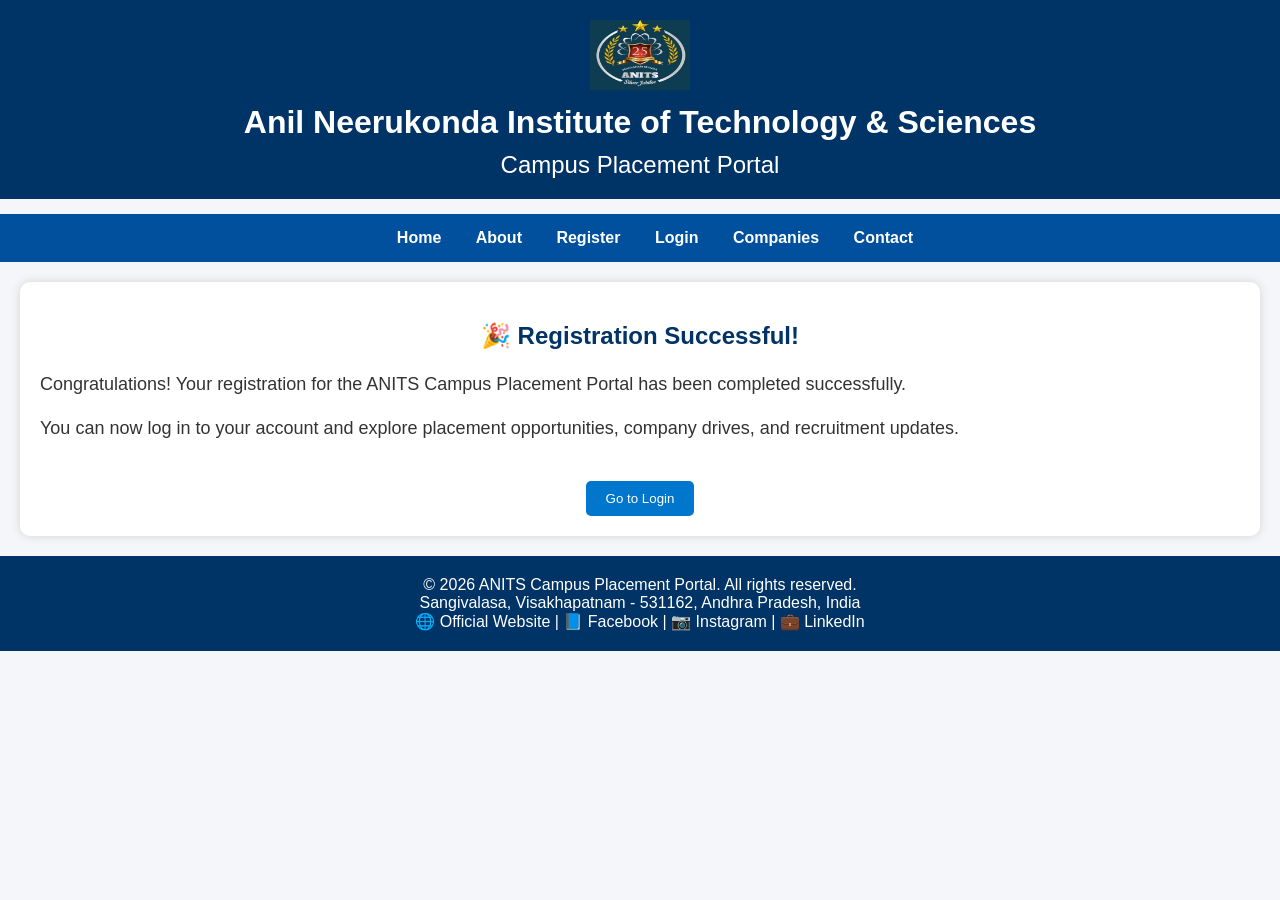
<file: Experiment-2/success.html>
<!DOCTYPE html>
<html>

<head>
    <title>Registration Successful - ANITS Campus Placement Portal</title>
    <link rel="stylesheet" href="style.css">
</head>

<body>

    <header>
        <img src="logo.png" alt="ANITS Logo" width="100">
        <h1>Anil Neerukonda Institute of Technology & Sciences</h1>
        <h2>Campus Placement Portal</h2>
    </header>

    <nav>
        <ul>
            <li><a href="index.html">Home</a></li>
            <li><a href="about.html">About</a></li>
            <li><a href="register.html">Register</a></li>
            <li><a href="login.html">Login</a></li>
            <li><a href="companies.html">Companies</a></li>
            <li><a href="contact.html">Contact</a></li>
        </ul>
    </nav>

    <section class="success">

        <h2>🎉 Registration Successful!</h2>

        <p>
            Congratulations! Your registration for the ANITS Campus Placement Portal has been completed successfully.
        </p>

        <p>
            You can now log in to your account and explore placement opportunities, company drives, and recruitment updates.
        </p>

        <br>

        <a href="login.html">
            <button>Go to Login</button>
        </a>

    </section>

<footer>

    <p>&copy; 2026 ANITS Campus Placement Portal. All rights reserved.</p>

    <p>
        Sangivalasa, Visakhapatnam - 531162,
        Andhra Pradesh, India
    </p>

    <p>
        🌐 <a href="https://www.anits.edu.in" target="_blank">Official Website</a> |
        📘 <a href="https://www.facebook.com/anits.edu.in" target="_blank">Facebook</a> |
        📷 <a href="https://www.instagram.com/anits_official/" target="_blank">Instagram</a> |
        💼 <a href="https://www.linkedin.com/school/anits/" target="_blank">LinkedIn</a>
    </p>

</footer>

</body>

</html>
</file>
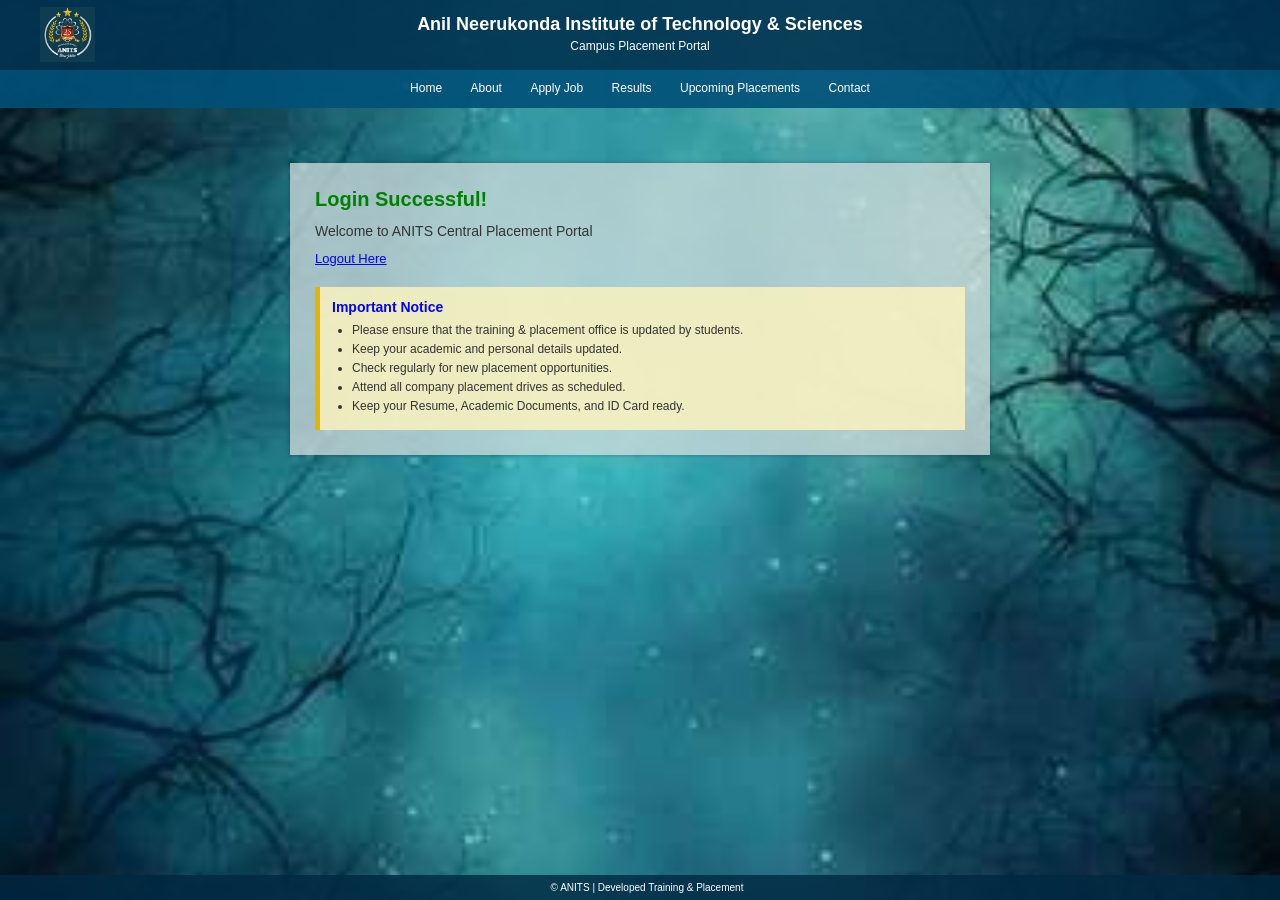
<file: Experiment-4/success.html>
<!DOCTYPE html>
<html>
<head>
    <title>ANITS Central Placement Portal</title>

    <style>
    body {
        margin: 0;
        font-family: Arial, sans-serif;
        background-image: url("background.jpg");
        background-size: cover;
        background-position: center;
        background-repeat: no-repeat;
        min-height: 100vh;
        color: #333;
    }

    /* HEADER */
    .header {
        height: 70px;
        background: rgba(0, 50, 80, 0.90);
        color: white;
        display: flex;
        align-items: center;
        justify-content: center;
        position: relative;
    }

    .logo {
        position: absolute;
        left: 40px;
        top: 7px;
        width: 55px;
        height: 55px;
    }

    .college {
        text-align: center;
    }

    .college h3 {
        margin: 0;
        font-size: 18px;
    }

    .college p {
        margin: 4px 0;
        font-size: 12px;
    }

    /* NAVIGATION */
    .nav {
        height: 30px;
        background: rgba(0, 80, 120, 0.9);
        text-align: center;
        padding-top: 8px;
    }

    .nav a {
        color: white;
        text-decoration: none;
        font-size: 12px;
        margin: 0 12px;
    }

    .nav a:hover {
        color: yellow;
    }

    /* MAIN CONTENT */
    .main {
        width: 650px;
        margin: 55px auto;
        background: rgba(210, 220, 220, 0.75);
        padding: 25px;
        min-height: 230px;
        box-shadow: 0 0 4px rgba(0,0,0,0.3);
    }

    .main h3 {
        color: green;
        font-size: 20px;
        margin: 0 0 12px 0;
    }

    .main p {
        font-size: 14px;
        margin: 10px 0;
    }

    .logout {
        color: blue;
        font-size: 13px;
        text-decoration: underline;
    }

    /* NOTICE BOX */
    .notice {
        margin-top: 20px;
        background: rgba(255, 245, 190, 0.80);
        border-left: 5px solid #e5b400;
        padding: 12px;
        font-size: 12px;
    }

    .notice h4 {
        color: blue;
        margin: 0 0 8px 0;
        font-size: 14px;
    }

    .notice ul {
        margin: 0;
        padding-left: 20px;
    }

    .notice li {
        margin-bottom: 5px;
    }

    /* FOOTER */
    .footer {
        position: fixed;
        bottom: 0;
        width: 100%;
        text-align: center;
        background: rgba(0, 40, 65, 0.8);
        color: white;
        font-size: 10px;
        padding: 7px;
    }
</style>
</head>

<body>

    <!-- HEADER -->
    <div class="header">

        <img src="logo.jpg" class="logo" alt="ANITS Logo">

        <div class="college">
            <h3>Anil Neerukonda Institute of Technology & Sciences</h3>
            <p>Campus Placement Portal</p>
        </div>

    </div>

    <!-- NAVIGATION -->
    <div class="nav">
        <a href="#">Home</a>
        <a href="#">About</a>
        <a href="#">Apply Job</a>
        <a href="#">Results</a>
        <a href="#">Upcoming Placements</a>
        <a href="#">Contact</a>
    </div>

    <!-- MAIN CONTENT -->
    <div class="main">

        <h3>Login Successful!</h3>

        <p>
            Welcome to ANITS Central Placement Portal
        </p>

        <a href="index.html" class="logout">
            Logout Here
        </a>

        <!-- IMPORTANT NOTICE -->
        <div class="notice">

            <h4>Important Notice</h4>

            <ul>
                <li>Please ensure that the training & placement office is updated by students.</li>
                <li>Keep your academic and personal details updated.</li>
                <li>Check regularly for new placement opportunities.</li>
                <li>Attend all company placement drives as scheduled.</li>
                <li>Keep your Resume, Academic Documents, and ID Card ready.</li>
            </ul>

        </div>

    </div>

    <!-- FOOTER -->
    <div class="footer">
        © ANITS | Developed Training & Placement
    </div>

</body>
</html>
</file>
<file: Experiment-2/style.css>
/* Reset */

* {
    margin: 0;
    padding: 0;
    box-sizing: border-box;
}

/* Body */

body {
    font-family: Arial, Helvetica, sans-serif;
    background-color: #f4f6f9;
    color: #333;
}

/* Header */

header {
    background-color: #003366;
    color: white;
    padding: 20px;
    text-align: center;
}

/* Logo */

header img {
    width: 100px;
    height: auto;
    margin-bottom: 10px;
}

/* Heading */

header h1 {
    margin-bottom: 10px;
}

header h2 {
    font-weight: normal;
}

/* Navigation */

nav {
    background-color: #00509e;
}

nav ul {
    list-style: none;
    text-align: center;
}

nav ul li {
    display: inline-block;
    margin: 15px;
}

nav ul li a {
    color: white;
    text-decoration: none;
    font-weight: bold;
}

nav ul li a:hover {
    color: yellow;
}

/* Sections */

section {
    text-align: center;
    padding: 30px;
}

/* Video */

video {
    width: 100%;
    border-radius: 10px;
}

/* Paragraph */

section p {
    margin-top: 15px;
    line-height: 1.6;
}

/* Button */

button {
    margin-top: 20px;
    padding: 10px 20px;
    background-color: #0077cc;
    color: white;
    border: none;
    border-radius: 5px;
    cursor: pointer;
}

button:hover {
    background-color: #005fa3;
}

/* Placement Highlight Cards */

article {
    display: inline-block;
    width: 220px;
    margin: 20px;
    padding: 20px;
    background-color: white;
    border-radius: 10px;
    box-shadow: 0px 0px 10px gray;
}

/* Footer */

footer {
    background-color: #003366;
    color: white;
    text-align: center;
    padding: 20px;
}

footer a {
    color: white;
    text-decoration: none;
}

footer a:hover {
    color: yellow;
}
/* Hero Section */

/* Hero Section */

.hero{
    position: relative;
}

.hero video{
    width: 100%;
    display: block;
}

/* Moving Text */

.moving-text{
    position: absolute;
    top: 20px;
    left: -100%;
    color: white;
    font-size: 30px;
    font-weight: bold;
    text-shadow: 2px 2px 6px black;
    white-space: nowrap;
    animation: moveText 12s linear infinite;
}

/* Animation */

@keyframes moveText{

    from{
        left: -100%;
    }

    to{
        left: 100%;
    }

}
/* About Page Sections */

section {
    background-color: white;
    margin: 20px;
    padding: 20px;
    border-radius: 10px;
    box-shadow: 0px 0px 10px lightgray;
}

/* Section Headings */

section h2 {
    color: #003366;
    margin-bottom: 15px;
}

/* Paragraphs */

section p {
    font-size: 18px;
    line-height: 1.6;
    text-align: justify;
}

/* Lists */

ul, ol {
    margin-top: 15px;
    margin-left: 30px;
    text-align: left;
}

li {
    margin-bottom: 10px;
}

/* Placement Officer */

figure {
    text-align: center;
    margin-top: 20px;
}

figure img {
    border-radius: 10px;
    border: 3px solid #003366;
}

figcaption {
    margin-top: 10px;
    font-size: 18px;
    font-weight: bold;
}
/* ========================= */
/* Register Page Form Styles */
/* ========================= */

form{
    width:60%;
    margin:30px auto;
    background-color:white;
    padding:25px;
    border-radius:10px;
    box-shadow:0px 0px 10px lightgray;
    text-align:left;
}

form label{
    font-weight:bold;
    color:#003366;
}

form input,
form select,
form textarea{
    width:100%;
    padding:10px;
    margin-top:5px;
    margin-bottom:15px;
    border:1px solid gray;
    border-radius:5px;
    font-size:16px;
    box-sizing:border-box;
}

form textarea{
    resize:vertical;
}

form input[type="radio"],
form input[type="checkbox"]{
    width:auto;
    margin-right:8px;
}

form input[type="file"]{
    border:none;
}

form input[type="submit"],
form input[type="reset"]{
    width:150px;
    padding:12px;
    margin:10px;
    border:none;
    border-radius:5px;
    color:white;
    font-size:16px;
    cursor:pointer;
}

form input[type="submit"]{
    background-color:#28a745;
}

form input[type="submit"]:hover{
    background-color:#218838;
}

form input[type="reset"]{
    background-color:#dc3545;
}

form input[type="reset"]:hover{
    background-color:#c82333;
}

/* Login Form */

.login-form{
    width:40%;
    margin:30px auto;
    background-color:white;
    padding:25px;
    border-radius:10px;
    box-shadow:0px 0px 10px lightgray;
    text-align:left;
}
/* ========================= */
/* Contact Page */
/* ========================= */

.contact-info{
    width:80%;
    margin:30px auto;
    background-color:white;
    padding:20px;
    border-radius:10px;
    box-shadow:0px 0px 10px lightgray;
}

.contact-info p{
    font-size:18px;
    margin:12px 0;
}

/* ========================= */
/* Companies Page */
/* ========================= */

table{
    width:90%;
    margin:30px auto;
    border-collapse:collapse;
    background-color:white;
    box-shadow:0px 0px 10px lightgray;
}

table th{
    background-color:#003366;
    color:white;
    padding:15px;
    font-size:18px;
}

table td{
    padding:12px;
    text-align:center;
    font-size:16px;
}

table tr:nth-child(even){
    background-color:#f2f2f2;
}

table tr:hover{
    background-color:#d6eaf8;
}

table, th, td{
    border:1px solid #ccc;
}

section h2{
    text-align:center;
    color:#003366;
    margin-top:20px;
    margin-bottom:20px;
}
table{
    border:2px solid #003366;
}

table th{
    text-transform:uppercase;
}

table td{
    vertical-align:middle;
}
.contact-info strong{
    color:#003366;
}
/* ========================= */
/* Contact Page */
/* ========================= */

.contact-info{
    width:80%;
    margin:30px auto;
    background-color:white;
    padding:20px;
    border-radius:10px;
    box-shadow:0px 0px 10px lightgray;
}

.contact-info p{
    font-size:18px;
    margin:12px 0;
}

.contact-info strong{
    color:#003366;
}
.register-btn{
    display:inline-block;
    margin-top:20px;
    padding:10px 20px;
    background-color:#0077cc;
    color:white;
    text-decoration:none;
    border-radius:5px;
    font-weight:bold;
}

.register-btn:hover{
    background-color:#005fa3;
}
</file>
<file: Experiment-3/style.css>
*{
    margin:0;
    padding:0;
    box-sizing:border-box;
    font-family:Arial, Helvetica, sans-serif;
}

body{
    background:#f3f3f3;
    display:flex;
    justify-content:center;
    align-items:center;
    min-height:100vh;
}

.container{
    width:600px;
    background:white;
    padding:40px;
    border-radius:10px;
    box-shadow:0 0 15px rgba(0,0,0,0.15);
}

h1{
    margin-bottom:25px;
}

.input-box{
    display:flex;
    gap:10px;
    margin-bottom:25px;
}

input{
    flex:1;
    padding:12px;
    font-size:16px;
}

button{
    padding:12px 18px;
    font-size:16px;
    cursor:pointer;
}

h2{
    margin-bottom:20px;
}

ul{
    list-style:none;
}

li{
    display:flex;
    justify-content:space-between;
    align-items:center;
    background:#ecebff;
    padding:15px;
    margin-bottom:15px;
    border-radius:6px;
    font-size:22px;
}

.deleteBtn{
    background:#e74c3c;
    color:white;
    border:none;
    padding:10px 18px;
    border-radius:3px;
}

.deleteBtn:hover{
    background:#c0392b;
}
</file>
